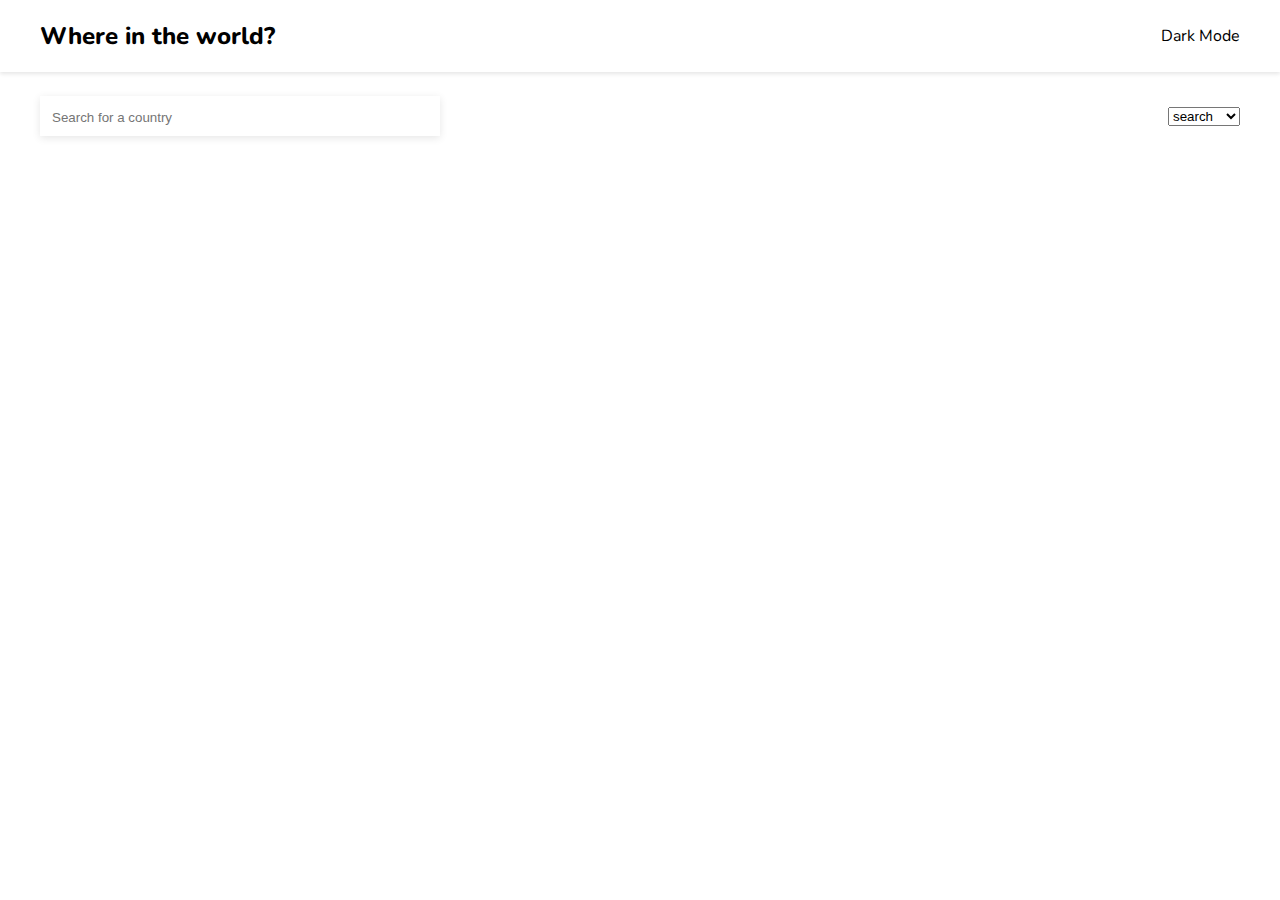
<file: index.html>
<!DOCTYPE html>
<html lang="en">
  <head>
    <meta charset="UTF-8" />
    <meta http-equiv="X-UA-Compatible" content="IE=edge" />
    <meta name="viewport" content="width=device-width, initial-scale=1.0" />
    <title>Countries</title>
    <link
      rel="stylesheet"
      href="https://cdnjs.cloudflare.com/ajax/libs/font-awesome/6.3.0/css/all.min.css"
      integrity="sha512-SzlrxWUlpfuzQ+pcUCosxcglQRNAq/DZjVsC0lE40xsADsfeQoEypE+enwcOiGjk/bSuGGKHEyjSoQ1zVisanQ=="
      crossorigin="anonymous"
      referrerpolicy="no-referrer"
    />
    <link
      href="https://fonts.googleapis.com/css?family=Nunito:300,regular,500,600,700,800"
      rel="stylesheet"
    />
    <link rel="stylesheet" href="style.css" />
    <script src="script.js" defer></script>
  </head>
  <body>
    <header class="header-container">
      <div class="header-content">
        <h2 class="title">Where in the world?</h2>
        <p><i class="fa-regular fa-moon"></i>&nbsp;&nbsp;Dark Mode</p>
      </div>
    </header>
    <main>

      <div class="find-container">
        <div class="country-search">
               <i class="fa-solid fa-magnifying-glass"></i>
               <input type="text" placeholder="Search for a country">
        </div>
        <div>
          <section>
            <select name="filter-by-region" id="language">
              <option hidden  >search</option>
              <option value="Africa" >Africa</option>
              <option value="America" >America</option>
              <option value="Asia" >Asia</option>
              <option value="Europe">Europe</option>
              <option value="Oceania">Oceania</option>
              
            </select>
          </section>
        </div>

      </div>
      <div class="countries-container"></div>
    </main>
  </body>
</html>
</file>
<file: style.css>
* {
    box-sizing: border-box;
}

body {
    margin: 0;
    font-family: Nunito, sans-serif;
}

main {
    padding: 24px;
}

a {
    text-decoration-line: none;
    color: inherit;
}

.header-container {
    box-shadow: 0 2px 4px 0px rgba(0, 0, 0, 0.1);
    padding-inline: 24px;
}

.header-content {
    display: flex;
    align-items: center;
    justify-content: space-between;
    max-width: 1200px;
    margin-inline: auto;
}

.title {
    font-weight: 800;
}

.countries-container {
    max-width: 1200px;
    margin-inline: auto; 
    margin-top: 16px;
    display: flex;
    gap: 64px;
    flex-wrap: wrap;
    justify-content: space-between;
}

.country-card {
    display: inline-block;
    width: 250px;
    border-radius: 8px;
    overflow: hidden;
    padding-bottom: 24px;
    box-shadow: 0 0 8px 0px rgba(0, 0, 0, 0.2);
    transition: all 0.2s ease-in-out;
}

.country-card:hover {
    transform: scale(1.03);
    box-shadow: 0 0 16px 0px rgba(0, 0, 0, 0.2);
}

.card-title {
    font-size: 24px;
    margin-block: 16px;
}

.card-text {
    padding-inline: 16px;
}

.card-text p {
    margin-block: 8px;
}

.country-card img {
    width: 100%;
}


@media(max-width: 768px) {
    .countries-container {
        justify-content: center;
    }
}

.country-search{
    box-shadow: 0 2px 8px 0px rgba(0, 0, 0, 0.1);
    width: 400px;
    height:40px;
    padding: 10px;
    color: #999;
   
    
}
.country-search input{
    border: none;
    outline: none;
}


.find-container {
    display: flex;
    align-items: center;
    justify-content: space-between;
    max-width: 1200px;
    margin-inline: auto;

}
.filter-by-region{
    width: 400px;
}
</file>
